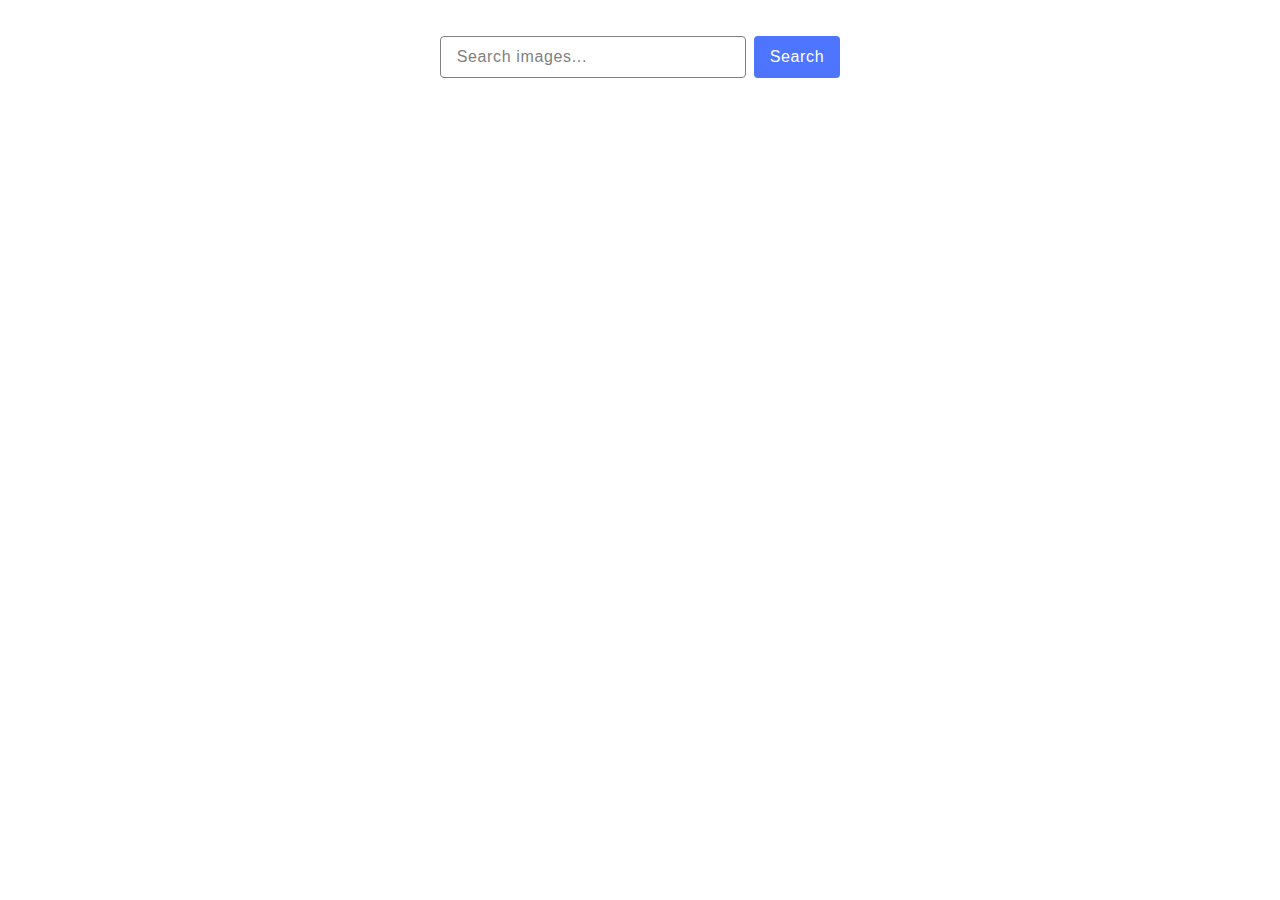
<file: src/index.html>
<!doctype html>
<html lang="en">
  <head>
    <meta charset="UTF-8" />
    <link rel="icon" type="image/svg+xml" href="/favicon.svg" />
    <meta name="viewport" content="width=device-width, initial-scale=1.0" />
    <title>HW11</title>
    <link rel="stylesheet" href="./css/styles.css" />
  </head>
  <body>
    <main>
      <div class="container">
        <form class="form">
          <label>
            <input
              type="text"
              name="search-text"
              placeholder="Search images..."
              required
            />
          </label>
          <button type="submit">Search</button>
        </form>
        <div class="loader-container is-hidden">
          <span class="loader"></span>
        </div>
        <ul class="gallery"></ul>
      </div>
    </main>
    <script type="module" src="./main.js"></script>
  </body>
</html>
</file>
<file: src/css/styles.css>
@import url('./reset.css');
@import url('./base.css');
@import url('./container.css');

@import url('./form.css');
@import url('./gallery.css');
@import url('./loader.css');
</file>
